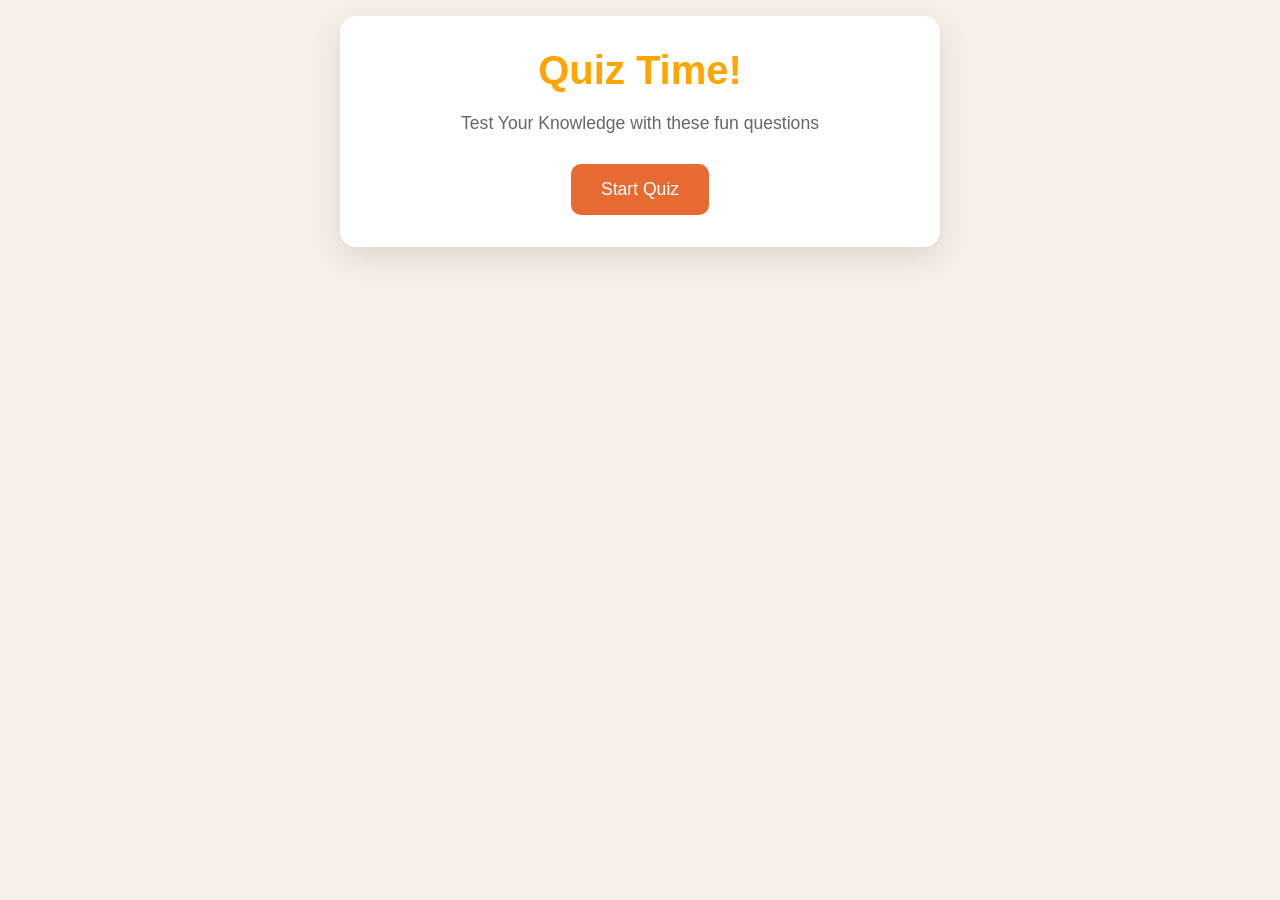
<file: index.html>
<!DOCTYPE html>
<html lang="en">
<head>
    <title>Quiz-Game</title>
    <meta charset="UTF-8">
    <meta name="viewport" content="width=device-width, initial-scale=1.0">
    <meta name="description" content="A Simple Quiz Game">
    <link rel="stylesheet" href="style.css">
</head>
<body>
    <div class="container">
        <div class="screen active" id="start-screen">
            <h1 style="color: orange;">Quiz Time!</h1>
            <p>Test Your Knowledge with these fun questions</p>
            <button id="start-btn">Start Quiz</button>
        </div>
        
        <div class="screen" id="quiz-screen">
            <div class="quiz-header">
                <h2 id="question-text">Question goes here</h2>
                <div class="quiz-info">
                    <p>
                        Question <span id="current-question">1</span> of <span id="total-questions">5</span>
                    </p>
                    <p>
                        Score: <span id="score">0</span>
                    </p>
                </div>
            </div>
            <div id="answers-container" class="answers-container"> 
                <!-- Answer buttons  here -->
            </div>
            <div class="progress-bar">
                <div id="progress" class="progress"></div>
            </div>
        </div>

        <div id="result-screen" class="screen">
            <h1>Quiz Results</h1>
            <div class="result-info">
                <p>You scored <span id="final-score">0</span> out of <span id="max-score">5</span></p>
                <div id="result-message">Good Job!</div>
            </div>
            <button id="restart-btn">Restart Quiz</button>
        </div>
    </div>
    <script src="script.js"></script>
</body>
</html>
</file>
<file: style.css>
* {
  margin: 0;
  padding: 0;
  box-sizing: border-box;
}

body{
    background: #f5efe6;
    display: flex;
    justify-content: center;
    min-height: 10vh;
    padding:1rem;
    font-family: sans-serif;
}

.container{
background-color: white;
border-radius: 1rem;
box-shadow: 0 10px 30px rgba(0, 0, 0, 0.1);
width: 100%;
max-width: 600px;
overflow: hidden;
position: relative;
}

.screen{
    display: none;
    padding: 2rem;
    text-align: center;
}

.screen.active{
    display: block;

}

#start-screen h1{
color:#e86a33;
margin-bottom: 20px;
font-size: 2.5rem;
}

#start-screen p {
    color: #666;
    margin-bottom: 30px;
    font-size: 1.1rem;
}

.quiz-header{
    margin-bottom:2rem;
}

#question-text{
    color: #333;
    font-size: 1.5rem;
    margin-bottom: 1rem;
    line-height: 1.4;
}

.quiz-info{
    display: flex;
    justify-content: space-between;
    color: #666;
    margin-bottom: 10px;
}

.answers-container {
    display: flex;
    flex-direction: column;
    gap: 10px;
    margin-bottom: 25px;
}

.answer-btn {
    background-color: #f8f0e5;
    color: #333;
    border: 2px solid #eadbc8;
    border-radius: 10px;
    padding: 1rem;
    cursor: pointer;
    text-align: left;
    transition: all 0.3s ease;
}

.answer-btn:hover {
background-color: #eadbc8;
border-color: #dac0ae;
}

.answer-btn.correct{
    background-color: #e6fff0;
    border-color: #a3f0c4;
    color: #28a745;
}

.answer-btn.incorrect{
    background-color: #fff0f0;
    border-color: #ffbdbd;
    color: #dc3545;
}

.progress-bar {
    height: 10px;
    background-color: #f8f0e5;
    border-radius: 5px;
    overflow: hidden;
    margin-top: 20px;
}

.progress{
    height: 100%;
    background-color: #e86a33;
    width: 0%;
    transition: width 0.3s ease;
}

#result-screen h1{
    color: #e86a33;
    margin-bottom:30px;
}

.result-info {
    background-color: #f8f0e5;
    border-radius: 10px;
    padding: 20px;
    margin-bottom: 30px;
}

.result-info p {
    font-size: 1.2rem;
    color:#333;
    margin-bottom: 1rem;
}

#result-message {
    font-size: 1.5rem;
    color:#e86a33;
    font-weight: 600;
}

button{
    background-color: #e86a33;
    color: white;
    border: none;
    border-radius: 10px;
    padding: 15px 30px;
    font-size: 1.1rem;
    cursor: pointer;
    transition: background-color 0.3s ease;
}

button:hover {
    background-color: #d45b28;
}

/* RESPONSIVE DESIGN */
@media (max-width:500px){
    .screen{
        padding: 1rem;
    }

    #start-screen h1 {
        font-size: 2rem;
    }

    #question-text {
        font-size: 1.3rem;
    }

    .answer-btn {
        padding: 12px;
    }

    button{
        padding: 12px 25px;
        font-size: 1rem;
    }
}
</file>
<file: Day-01-Quiz Game/style.css>
* {
  margin: 0;
  padding: 0;
  box-sizing: border-box;
}

body{
    background: #f5efe6;
    display: flex;
    justify-content: center;
    min-height: 10vh;
    padding:1rem;
    font-family: sans-serif;
}

.container{
background-color: white;
border-radius: 1rem;
box-shadow: 0 10px 30px rgba(0, 0, 0, 0.1);
width: 100%;
max-width: 600px;
overflow: hidden;
position: relative;
}

.screen{
    display: none;
    padding: 2rem;
    text-align: center;
}

.screen.active{
    display: block;

}

#start-screen h1{
color:#e86a33;
margin-bottom: 20px;
font-size: 2.5rem;
}

#start-screen p {
    color: #666;
    margin-bottom: 30px;
    font-size: 1.1rem;
}

.quiz-header{
    margin-bottom:2rem;
}

#question-text{
    color: #333;
    font-size: 1.5rem;
    margin-bottom: 1rem;
    line-height: 1.4;
}

.quiz-info{
    display: flex;
    justify-content: space-between;
    color: #666;
    margin-bottom: 10px;
}

.answers-container {
    display: flex;
    flex-direction: column;
    gap: 10px;
    margin-bottom: 25px;
}

.answer-btn {
    background-color: #f8f0e5;
    color: #333;
    border: 2px solid #eadbc8;
    border-radius: 10px;
    padding: 1rem;
    cursor: pointer;
    text-align: left;
    transition: all 0.3s ease;
}

.answer-btn:hover {
background-color: #eadbc8;
border-color: #dac0ae;
}

.answer-btn.correct{
    background-color: #e6fff0;
    border-color: #a3f0c4;
    color: #28a745;
}

.answer-btn.incorrect{
    background-color: #fff0f0;
    border-color: #ffbdbd;
    color: #dc3545;
}

.progress-bar {
    height: 10px;
    background-color: #f8f0e5;
    border-radius: 5px;
    overflow: hidden;
    margin-top: 20px;
}

.progress{
    height: 100%;
    background-color: #e86a33;
    width: 0%;
    transition: width 0.3s ease;
}

#result-screen h1{
    color: #e86a33;
    margin-bottom:30px;
}

.result-info {
    background-color: #f8f0e5;
    border-radius: 10px;
    padding: 20px;
    margin-bottom: 30px;
}

.result-info p {
    font-size: 1.2rem;
    color:#333;
    margin-bottom: 1rem;
}

#result-message {
    font-size: 1.5rem;
    color:#e86a33;
    font-weight: 600;
}

button{
    background-color: #e86a33;
    color: white;
    border: none;
    border-radius: 10px;
    padding: 15px 30px;
    font-size: 1.1rem;
    cursor: pointer;
    transition: background-color 0.3s ease;
}

button:hover {
    background-color: #d45b28;
}

/* RESPONSIVE DESIGN */
@media (max-width:500px){
    .screen{
        padding: 1rem;
    }

    #start-screen h1 {
        font-size: 2rem;
    }

    #question-text {
        font-size: 1.3rem;
    }

    .answer-btn {
        padding: 12px;
    }

    button{
        padding: 12px 25px;
        font-size: 1rem;
    }
}
</file>
